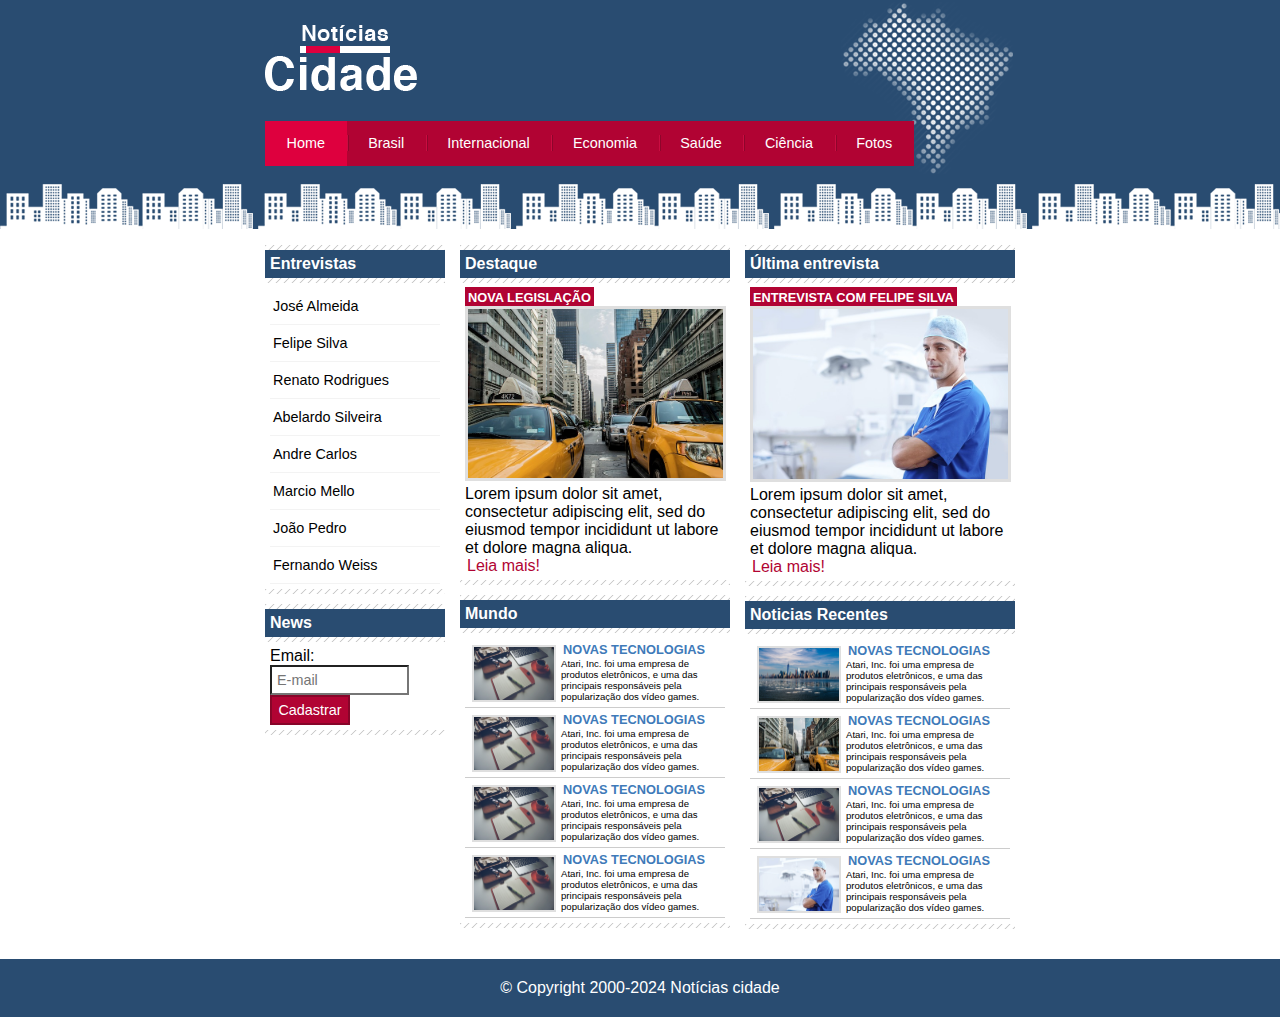
<file: index.html>
<!DOCTYPE html>
<html lang="en">
<head>
    <meta charset="UTF-8">
    <meta name="viewport" content="width=device-width, initial-scale=1.0">
    <title>Document</title>
    <link rel="stylesheet" type="text/css" href="estiloProjeto.css">
</head>

<body id="tres-colunas" class="home">

    <div id="container"> <!--Container-->

        <div id="topo"> <!--Topo-->
            <h1 class="logo">Notícias cidade</h1>
            <ul id="navegacao">

                <li class="primeiro"><a id="home" href="index.html">Home</a></li>

                <li><a id="brasil" href="brasil.html">Brasil</a></li>

                <li><a id="internacional" href="internacional.html">Internacional</a></li>

                <li><a id="economia" href="economia.html">Economia</a></li>

                <li><a id="saude" href="saude.html">Saúde</a></li>

                <li><a id="ciencia" href="ciencia.html">Ciência</a></li>

                <li><a id="fotos" href="fotos.html">Fotos</a></li>
            </ul>
        </div> <!--fim topo-->

        <div id="conteudo"> <!--conteudo-->

            <div id="primario"> <!--primario-->
                <div class="caixa destaque">
                    <h2>Destaque</h2>
                    <div class="caixa-conteudo">
                        <h3>Nova legislação</h3>
                        <img class="imagem-principal" src="imagens/taxi.jpg" width="100%">
                        <p>
                            Lorem ipsum dolor sit amet, consectetur adipiscing elit, sed do eiusmod tempor incididunt ut labore et dolore magna aliqua.
                        </p>
                        <a href="">Leia mais!</a>

                    </div>
                </div>

                <div class="caixa"> <!--inicio caixa-->
                    <h2>Mundo</h2>
                    <div class="caixa-conteudo">
                        <ul id="lista-noticias">
                            <li>
                                <a href="">
                                    <img src="imagens/tecnologia.jpg" width="80">
                                    <h3>Novas tecnologias</h3>
                                    <p>Atari, Inc. foi uma empresa de produtos eletrônicos, e uma das principais responsáveis pela popularização dos vídeo games.</p>
                                </a>
                            </li>
                            <li>
                                <a href="">
                                    <img src="imagens/tecnologia.jpg" width="80">
                                    <h3>Novas tecnologias</h3>
                                    <p>Atari, Inc. foi uma empresa de produtos eletrônicos, e uma das principais responsáveis pela popularização dos vídeo games.</p>
                                </a>
                            </li><li>
                                <a href="">
                                    <img src="imagens/tecnologia.jpg" width="80">
                                    <h3>Novas tecnologias</h3>
                                    <p>Atari, Inc. foi uma empresa de produtos eletrônicos, e uma das principais responsáveis pela popularização dos vídeo games.</p>
                                </a>
                            </li><li>
                                <a href="">
                                    <img src="imagens/tecnologia.jpg" width="80">
                                    <h3>Novas tecnologias</h3>
                                    <p>Atari, Inc. foi uma empresa de produtos eletrônicos, e uma das principais responsáveis pela popularização dos vídeo games.</p>
                                </a>
                            </li>
                        </ul>
                    </div>
                </div> <!--fim caixa-->

            </div> <!--fim primario-->
            
            <div id="secundario"> <!--secundario-->
                
                <div class="caixa entrevista">
                    <h2>Última entrevista</h2>
                    <div class="caixa-conteudo">
                        <h3>Entrevista com Felipe Silva</h3>
                        <img class="imagem-principal" src="imagens/doutor.jpg" width="100%">
                        <p>
                            Lorem ipsum dolor sit amet, consectetur adipiscing elit, sed do eiusmod tempor incididunt ut labore et dolore magna aliqua.
                        </p>
                        <a href="">Leia mais!</a>
                    </div>
                </div>

                <div class="caixa"> <!--inicio caixa-->
                    <h2>Noticias Recentes</h2>
                    <div class="caixa-conteudo">
                        <ul id="lista-noticias">
                            <li>
                                <a href="">
                                    <img src="imagens/cidade.jpg" width="80">
                                    <h3>Novas tecnologias</h3>
                                    <p>Atari, Inc. foi uma empresa de produtos eletrônicos, e uma das principais responsáveis pela popularização dos vídeo games.</p>
                                </a>
                            </li>
                            <li>
                                <a href="">
                                    <img src="imagens/taxi.jpg" width="80">
                                    <h3>Novas tecnologias</h3>
                                    <p>Atari, Inc. foi uma empresa de produtos eletrônicos, e uma das principais responsáveis pela popularização dos vídeo games.</p>
                                </a>
                            </li><li>
                                <a href="">
                                    <img src="imagens/tecnologia.jpg" width="80">
                                    <h3>Novas tecnologias</h3>
                                    <p>Atari, Inc. foi uma empresa de produtos eletrônicos, e uma das principais responsáveis pela popularização dos vídeo games.</p>
                                </a>
                            </li><li>
                                <a href="">
                                    <img src="imagens/doutor.jpg" width="80">
                                    <h3>Novas tecnologias</h3>
                                    <p>Atari, Inc. foi uma empresa de produtos eletrônicos, e uma das principais responsáveis pela popularização dos vídeo games.</p>
                                </a>
                            </li>
                        </ul>
                    </div>
                </div> <!--fim caixa-->

            </div> <!--fim secundario-->

            <div id="lateral"> <!--Lateral-->
                <div class="caixa">
                    <h2>Entrevistas</h2>
                    <div class="caixa-conteudo">
                        <ul>
                            <li><a href="">José Almeida</a></li>
                            <li><a href="">Felipe Silva</a></li>
                            <li><a href="">Renato Rodrigues</a></li>
                            <li><a href="">Abelardo Silveira</a></li>
                            <li><a href="">Andre Carlos</a></li>
                            <li><a href="">Marcio Mello</a></li>
                            <li><a href="">João Pedro</a></li>
                            <li><a href="">Fernando Weiss</a></li>
                        </ul>
                    </div>
                </div>

                <div class="caixa">
                    <h2>News</h2>
                    <div class="caixa-conteudo">
                        
                        <form>
                            <div>
                                <label>Email:</label>
                                <input type="text" name="email" id="email" placeholder="E-mail">
                            </div>
                            <div>
                                <input class="submit" type="submit" value="Cadastrar">
                            </div>
                        </form>

                    </div>
                </div>

            </div> <!--fim Lateral-->

        </div> <!--fim conteudo-->

    </div> <!--fim Container-->

    <div id="container-rodape"> <!--rodape-->
        <div id="rodape">
            &copy; Copyright 2000-2024 Notícias cidade
        </div>
    </div> <!--fim rodape-->

</body>
</html>
</file>
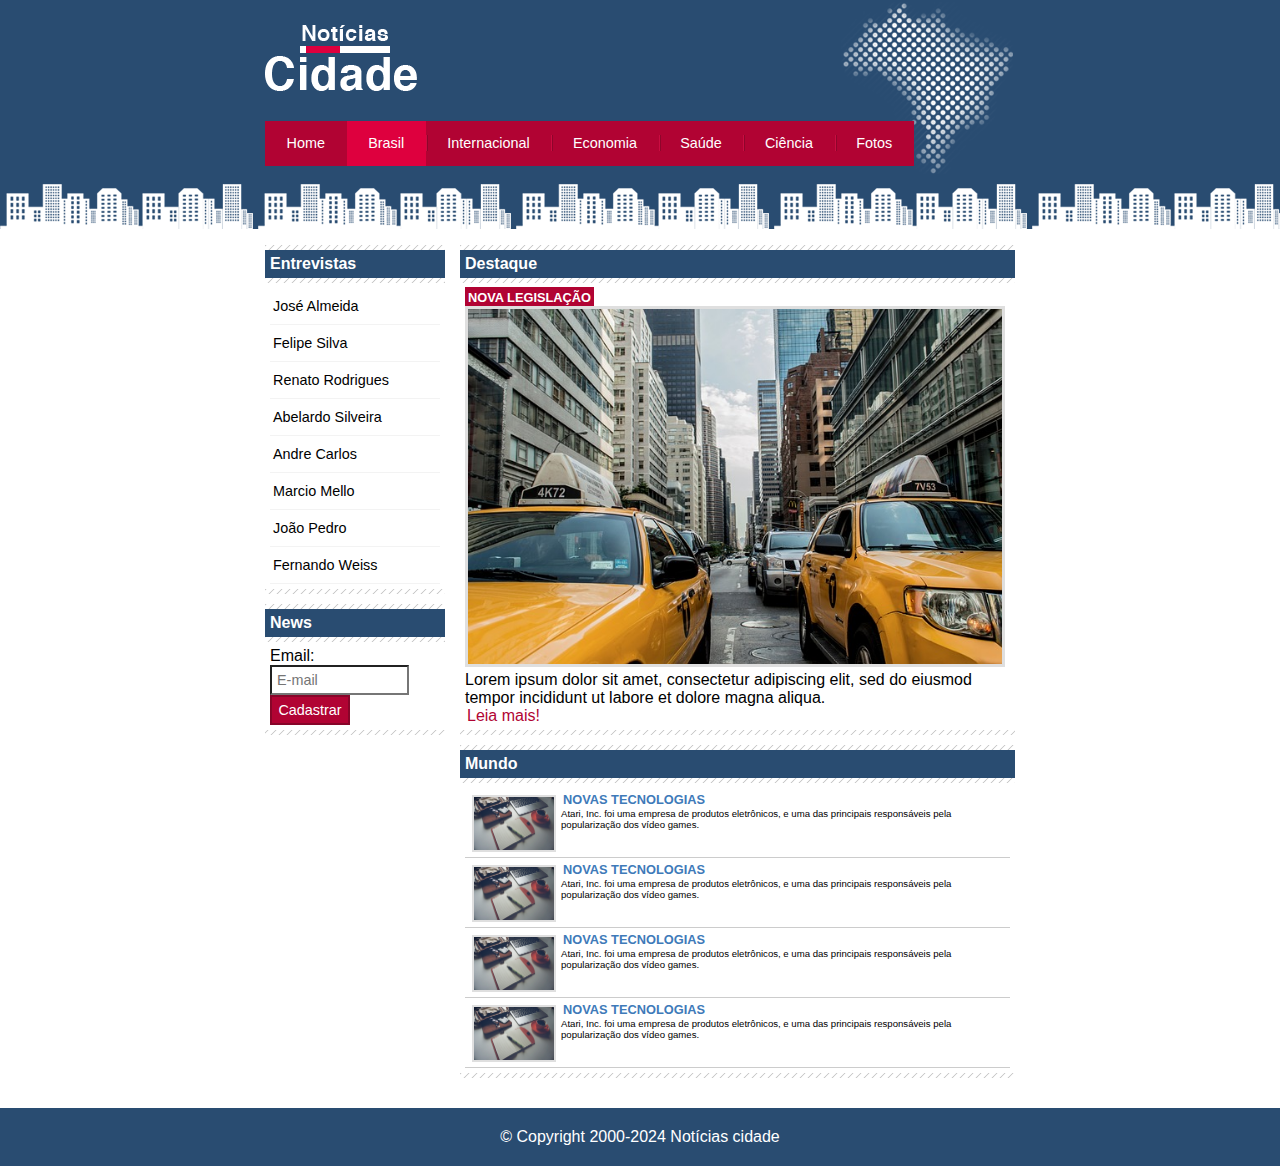
<file: brasil.html>
<!DOCTYPE html>
<html lang="en">
<head>
    <meta charset="UTF-8">
    <meta name="viewport" content="width=device-width, initial-scale=1.0">
    <title>Document</title>
    <link rel="stylesheet" type="text/css" href="estiloProjeto.css">
</head>
<body id="duas-colunas" class="brasil">
    <div id="container"> <!--Container-->

        <div id="topo"> <!--Topo-->
            <h1 class="logo">Notícias cidade</h1>
            <ul id="navegacao">

                <li class="primeiro"><a id="home" href="index.html">Home</a></li>

                <li><a id="brasil" href="brasil.html">Brasil</a></li>

                <li><a id="internacional" href="internacional.html">Internacional</a></li>

                <li><a id="economia" href="economia.html">Economia</a></li>

                <li><a id="saude" href="saude.html">Saúde</a></li>

                <li><a id="ciencia" href="ciencia.html">Ciência</a></li>

                <li><a id="fotos" href="fotos.html">Fotos</a></li>
            </ul>
        </div> <!--fim topo-->

        <div id="conteudo"> <!--conteudo-->

            <div id="primario"> <!--primario-->
                <div class="caixa destaque">
                    <h2>Destaque</h2>
                    <div class="caixa-conteudo">
                        <h3>Nova legislação</h3>
                        <img class="imagem-principal" src="imagens/taxi.jpg" width="100%">
                        <p>
                            Lorem ipsum dolor sit amet, consectetur adipiscing elit, sed do eiusmod tempor incididunt ut labore et dolore magna aliqua.
                        </p>
                        <a href="">Leia mais!</a>

                    </div>
                </div>

                <div class="caixa"> <!--inicio caixa-->
                    <h2>Mundo</h2>
                    <div class="caixa-conteudo">
                        <ul id="lista-noticias">
                            <li>
                                <a href="">
                                    <img src="imagens/tecnologia.jpg" width="80">
                                    <h3>Novas tecnologias</h3>
                                    <p>Atari, Inc. foi uma empresa de produtos eletrônicos, e uma das principais responsáveis pela popularização dos vídeo games.</p>
                                </a>
                            </li>
                            <li>
                                <a href="">
                                    <img src="imagens/tecnologia.jpg" width="80">
                                    <h3>Novas tecnologias</h3>
                                    <p>Atari, Inc. foi uma empresa de produtos eletrônicos, e uma das principais responsáveis pela popularização dos vídeo games.</p>
                                </a>
                            </li><li>
                                <a href="">
                                    <img src="imagens/tecnologia.jpg" width="80">
                                    <h3>Novas tecnologias</h3>
                                    <p>Atari, Inc. foi uma empresa de produtos eletrônicos, e uma das principais responsáveis pela popularização dos vídeo games.</p>
                                </a>
                            </li><li>
                                <a href="">
                                    <img src="imagens/tecnologia.jpg" width="80">
                                    <h3>Novas tecnologias</h3>
                                    <p>Atari, Inc. foi uma empresa de produtos eletrônicos, e uma das principais responsáveis pela popularização dos vídeo games.</p>
                                </a>
                            </li>
                        </ul>
                    </div>
                </div> <!--fim caixa-->

            </div> <!--fim primario-->

            <div id="lateral"> <!--Lateral-->
                <div class="caixa">
                    <h2>Entrevistas</h2>
                    <div class="caixa-conteudo">
                        <ul>
                            <li><a href="">José Almeida</a></li>
                            <li><a href="">Felipe Silva</a></li>
                            <li><a href="">Renato Rodrigues</a></li>
                            <li><a href="">Abelardo Silveira</a></li>
                            <li><a href="">Andre Carlos</a></li>
                            <li><a href="">Marcio Mello</a></li>
                            <li><a href="">João Pedro</a></li>
                            <li><a href="">Fernando Weiss</a></li>
                        </ul>
                    </div>
                </div>

                <div class="caixa">
                    <h2>News</h2>
                    <div class="caixa-conteudo">
                        
                        <form>
                            <div>
                                <label>Email:</label>
                                <input type="text" name="email" id="email" placeholder="E-mail">
                            </div>
                            <div>
                                <input class="submit" type="submit" value="Cadastrar">
                            </div>
                        </form>

                    </div>
                </div>

            </div> <!--fim Lateral-->

        </div> <!--fim conteudo-->

    </div> <!--fim Container-->

    <div id="container-rodape"> <!--rodape-->
        <div id="rodape">
            &copy; Copyright 2000-2024 Notícias cidade
        </div>
    </div> <!--fim rodape-->

</body>
</html>
</file>
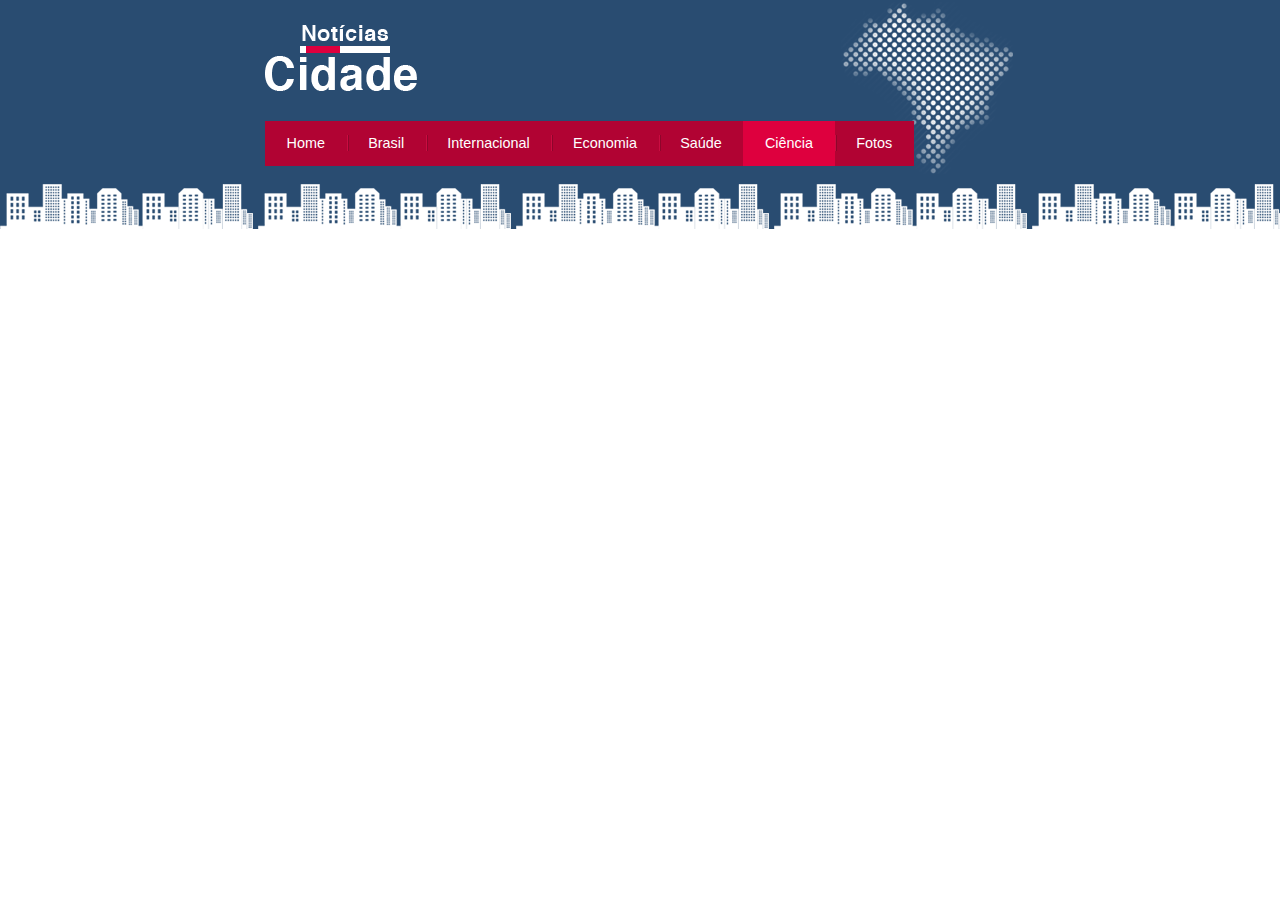
<file: ciencia.html>
<!DOCTYPE html>
<html lang="en">
<head>
    <meta charset="UTF-8">
    <meta name="viewport" content="width=device-width, initial-scale=1.0">
    <title>Document</title>
    <link rel="stylesheet" type="text/css" href="estiloProjeto.css">
</head>
<body class="ciencia">
    <div id="container">
        <div id="topo">
            <h1 class="logo">Notícias cidade</h1>
            <ul id="navegacao">

                <li class="primeiro"><a id="home" href="index.html">Home</a></li>

                <li><a id="brasil" href="brasil.html">Brasil</a></li>

                <li><a id="internacional" href="internacional.html">Internacional</a></li>

                <li><a id="economia" href="economia.html">Economia</a></li>

                <li><a id="saude" href="saude.html">Saúde</a></li>

                <li><a id="ciencia" href="ciencia.html">Ciência</a></li>

                <li><a id="fotos" href="fotos.html">Fotos</a></li>
            </ul>
        </div>
    </div>
</body>
</html>
</file>
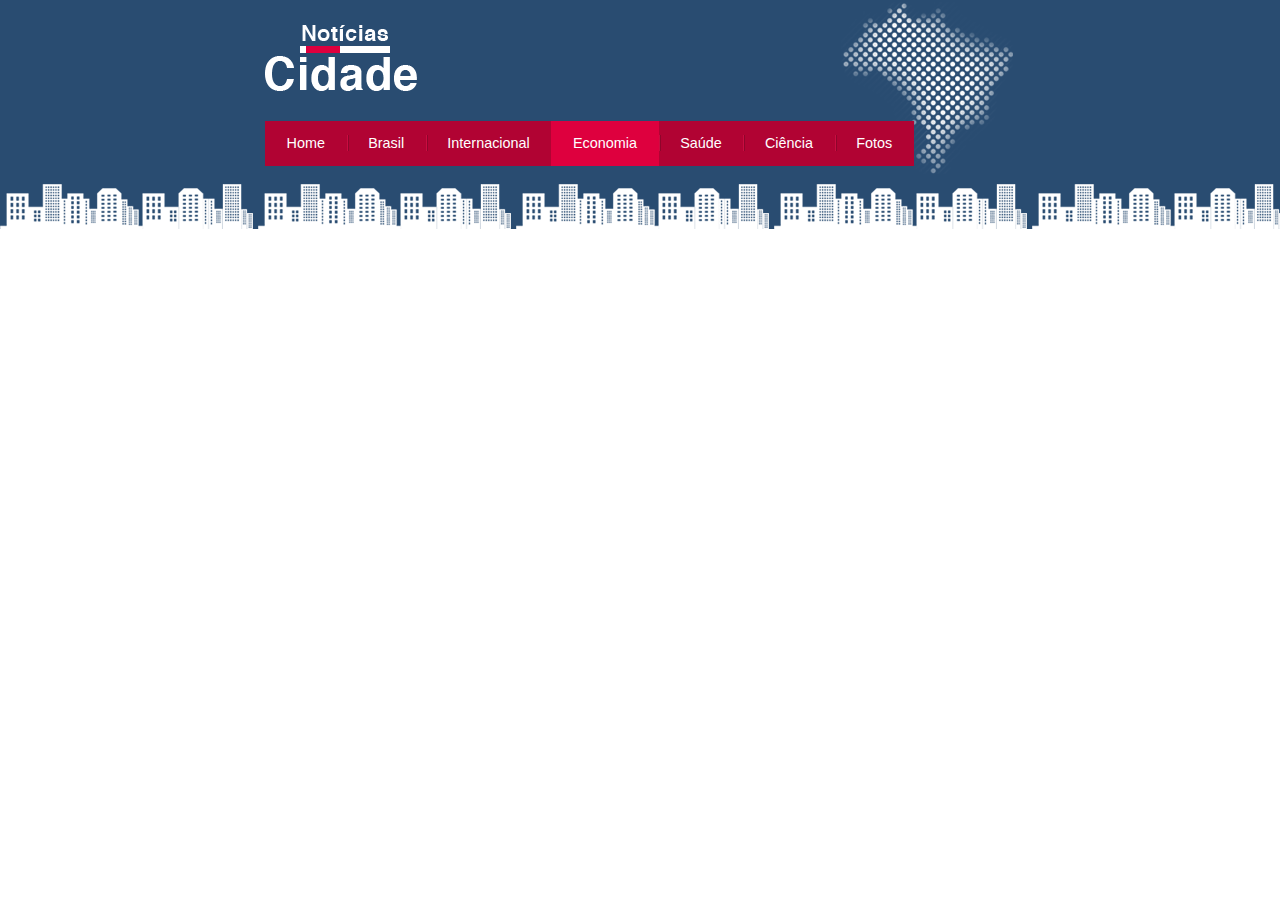
<file: economia.html>
<!DOCTYPE html>
<html lang="en">
<head>
    <meta charset="UTF-8">
    <meta name="viewport" content="width=device-width, initial-scale=1.0">
    <title>Document</title>
    <link rel="stylesheet" type="text/css" href="estiloProjeto.css">
</head>
<body class="economia">
    <div id="container">
        <div id="topo">
            <h1 class="logo">Notícias cidade</h1>
            <ul id="navegacao">

                <li class="primeiro"><a id="home" href="index.html">Home</a></li>

                <li><a id="brasil" href="brasil.html">Brasil</a></li>

                <li><a id="internacional" href="internacional.html">Internacional</a></li>

                <li><a id="economia" href="economia.html">Economia</a></li>

                <li><a id="saude" href="saude.html">Saúde</a></li>

                <li><a id="ciencia" href="ciencia.html">Ciência</a></li>

                <li><a id="fotos" href="fotos.html">Fotos</a></li>
            </ul>
        </div>
    </div>
</body>
</html>
</file>
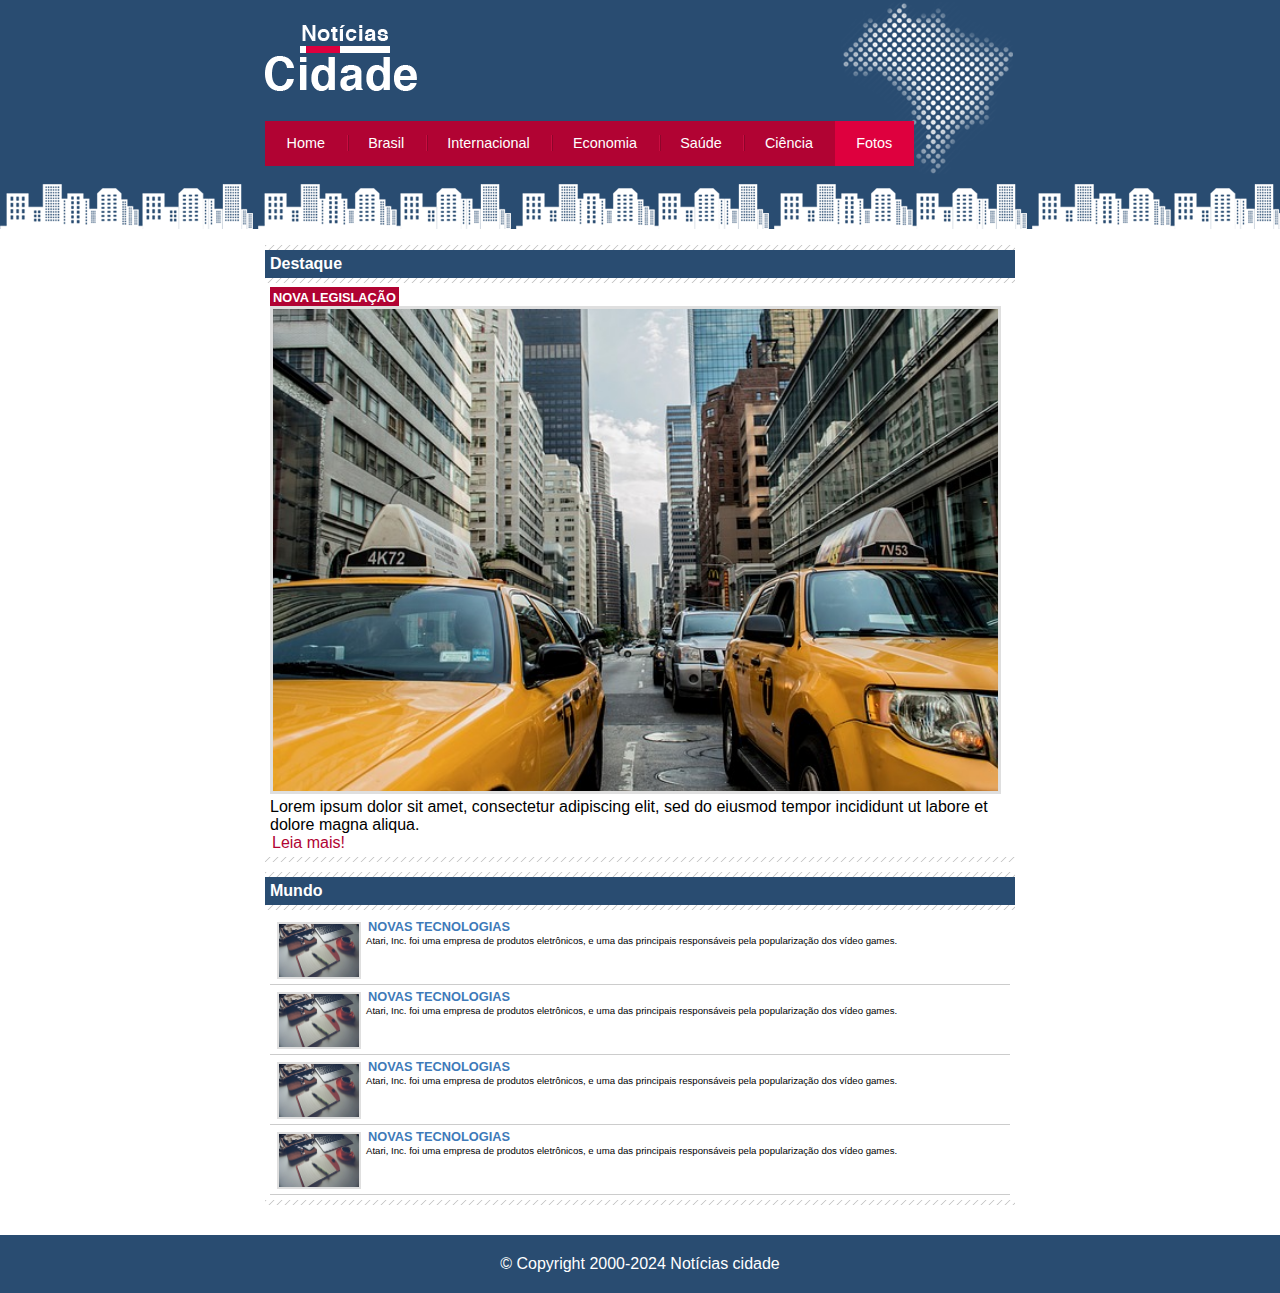
<file: fotos.html>
<!DOCTYPE html>
<html lang="en">
<head>
    <meta charset="UTF-8">
    <meta name="viewport" content="width=device-width, initial-scale=1.0">
    <title>Document</title>
    <link rel="stylesheet" type="text/css" href="estiloProjeto.css">
</head>
<body id="uma-coluna" class="fotos">
    
    <div id="container"> <!--Container-->

        <div id="topo"> <!--Topo-->
            <h1 class="logo">Notícias cidade</h1>
            <ul id="navegacao">

                <li class="primeiro"><a id="home" href="index.html">Home</a></li>

                <li><a id="brasil" href="brasil.html">Brasil</a></li>

                <li><a id="internacional" href="internacional.html">Internacional</a></li>

                <li><a id="economia" href="economia.html">Economia</a></li>

                <li><a id="saude" href="saude.html">Saúde</a></li>

                <li><a id="ciencia" href="ciencia.html">Ciência</a></li>

                <li><a id="fotos" href="fotos.html">Fotos</a></li>
            </ul>
        </div> <!--fim topo-->

        <div id="conteudo"> <!--conteudo-->

            <div id="primario"> <!--primario-->
                <div class="caixa destaque">
                    <h2>Destaque</h2>
                    <div class="caixa-conteudo">
                        <h3>Nova legislação</h3>
                        <img class="imagem-principal" src="imagens/taxi.jpg" width="100%">
                        <p>
                            Lorem ipsum dolor sit amet, consectetur adipiscing elit, sed do eiusmod tempor incididunt ut labore et dolore magna aliqua.
                        </p>
                        <a href="">Leia mais!</a>

                    </div>
                </div>

                <div class="caixa"> <!--inicio caixa-->
                    <h2>Mundo</h2>
                    <div class="caixa-conteudo">
                        <ul id="lista-noticias">
                            <li>
                                <a href="">
                                    <img src="imagens/tecnologia.jpg" width="80">
                                    <h3>Novas tecnologias</h3>
                                    <p>Atari, Inc. foi uma empresa de produtos eletrônicos, e uma das principais responsáveis pela popularização dos vídeo games.</p>
                                </a>
                            </li>
                            <li>
                                <a href="">
                                    <img src="imagens/tecnologia.jpg" width="80">
                                    <h3>Novas tecnologias</h3>
                                    <p>Atari, Inc. foi uma empresa de produtos eletrônicos, e uma das principais responsáveis pela popularização dos vídeo games.</p>
                                </a>
                            </li><li>
                                <a href="">
                                    <img src="imagens/tecnologia.jpg" width="80">
                                    <h3>Novas tecnologias</h3>
                                    <p>Atari, Inc. foi uma empresa de produtos eletrônicos, e uma das principais responsáveis pela popularização dos vídeo games.</p>
                                </a>
                            </li><li>
                                <a href="">
                                    <img src="imagens/tecnologia.jpg" width="80">
                                    <h3>Novas tecnologias</h3>
                                    <p>Atari, Inc. foi uma empresa de produtos eletrônicos, e uma das principais responsáveis pela popularização dos vídeo games.</p>
                                </a>
                            </li>
                        </ul>
                    </div>
                </div> <!--fim caixa-->

            </div> <!--fim primario-->

        </div> <!--fim conteudo-->

    </div> <!--fim Container-->

    <div id="container-rodape"> <!--rodape-->
        <div id="rodape">
            &copy; Copyright 2000-2024 Notícias cidade
        </div>
    </div> <!--fim rodape-->

</body>
</html>
</file>
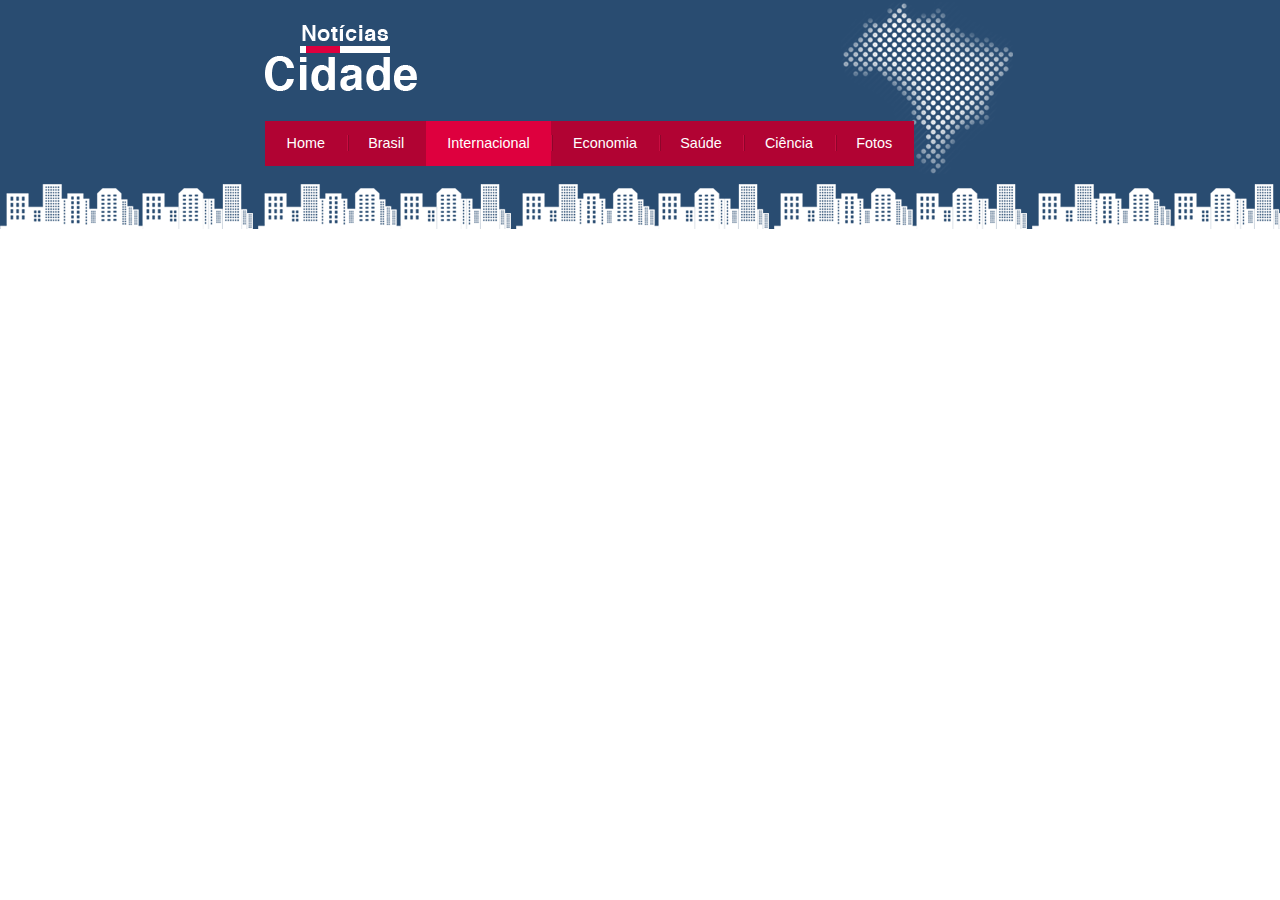
<file: internacional.html>
<!DOCTYPE html>
<html lang="en">
<head>
    <meta charset="UTF-8">
    <meta name="viewport" content="width=device-width, initial-scale=1.0">
    <title>Document</title>
    <link rel="stylesheet" type="text/css" href="estiloProjeto.css">
</head>
<body class="internacional">
    <div id="container">
        <div id="topo">
            <h1 class="logo">Notícias cidade</h1>
            <ul id="navegacao">

                <li class="primeiro"><a id="home" href="index.html">Home</a></li>

                <li><a id="brasil" href="brasil.html">Brasil</a></li>

                <li><a id="internacional" href="internacional.html">Internacional</a></li>

                <li><a id="economia" href="economia.html">Economia</a></li>

                <li><a id="saude" href="saude.html">Saúde</a></li>

                <li><a id="ciencia" href="ciencia.html">Ciência</a></li>

                <li><a id="fotos" href="fotos.html">Fotos</a></li>
            </ul>
        </div>
    </div>
</body>
</html>
</file>
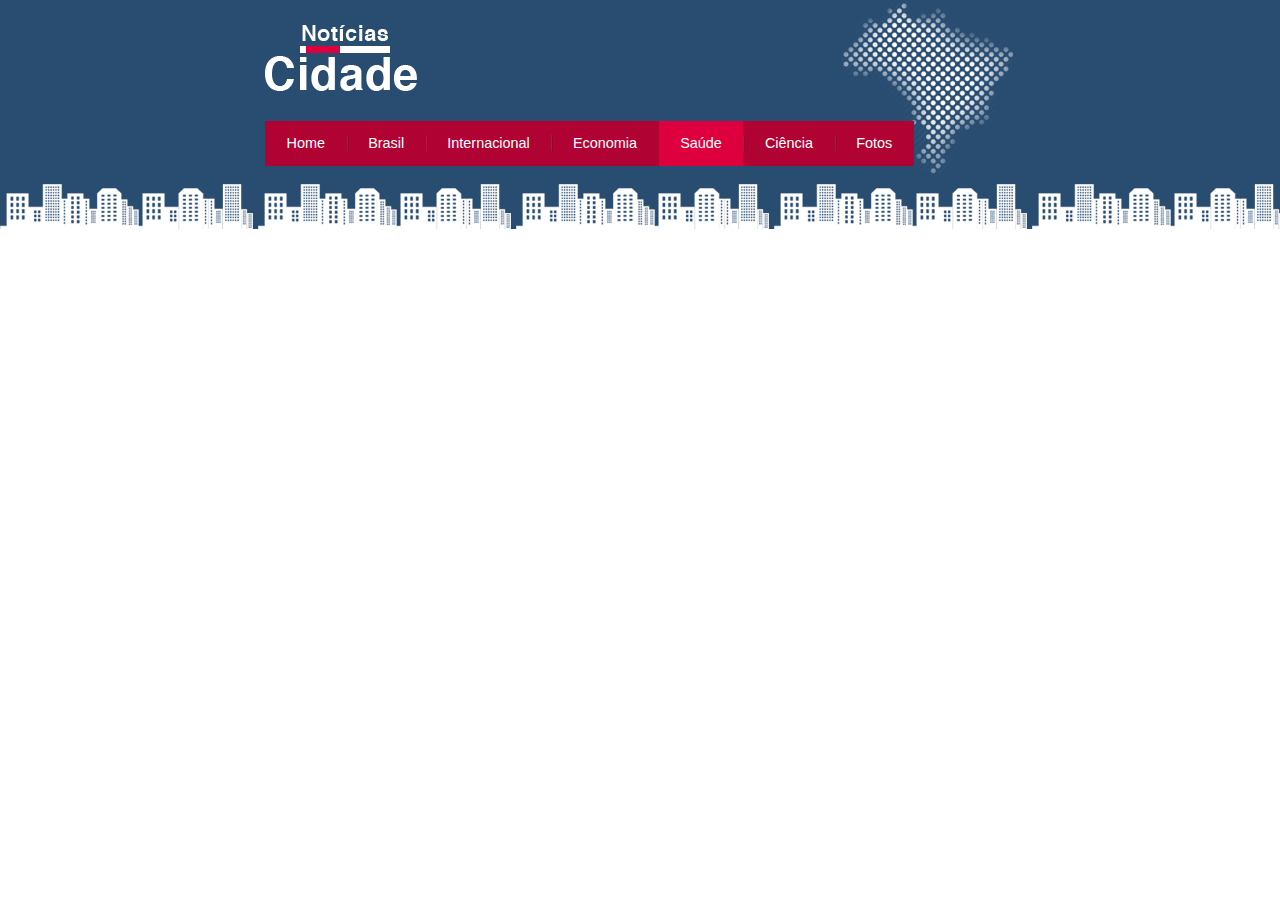
<file: saude.html>
<!DOCTYPE html>
<html lang="en">
<head>
    <meta charset="UTF-8">
    <meta name="viewport" content="width=device-width, initial-scale=1.0">
    <title>Document</title>
    <link rel="stylesheet" type="text/css" href="estiloProjeto.css">
</head>
<body class="saude">
    <div id="container">
        <div id="topo">
            <h1 class="logo">Notícias cidade</h1>
            <ul id="navegacao">

                <li class="primeiro"><a id="home" href="index.html">Home</a></li>

                <li><a id="brasil" href="brasil.html">Brasil</a></li>

                <li><a id="internacional" href="internacional.html">Internacional</a></li>

                <li><a id="economia" href="economia.html">Economia</a></li>

                <li><a id="saude" href="saude.html">Saúde</a></li>

                <li><a id="ciencia" href="ciencia.html">Ciência</a></li>

                <li><a id="fotos" href="fotos.html">Fotos</a></li>
            </ul>
        </div>
    </div>
</body>
</html>
</file>
<file: estiloProjeto.css>
/* página geral */
*{
    padding: 0;
    margin: 0;
}

/*Body*/
body{
    background: #fff url("imagens/fundo.png") repeat-x;
    font-family: "Trebuchet MS", Helvetica, sans-serif;
}

/* container principal */
#container{
    width: 750px;
    margin: 0 auto;
}

/* cabeçalho */
#topo{
    height: 150px;
    background: url(imagens/detalhe-topo.png) no-repeat right top;
    padding-top: 25px;
}

.logo{
    width: 152px;
    height: 66px;
    background: url("imagens/logo.png") no-repeat center;
    text-indent: -3000px;
}

ul{
    margin: 0;
    padding: 0;
    list-style: none;
}

#topo ul{
    background: #b10333 url();
    margin-top: 30px;
    float: left;
}
#topo ul li{
    float: left;
}

a{
    text-decoration: none;
}

a:link, a:visited{
    color: #b10333;
    padding: 2px;
}

a:hover{
    color: #e50040;
}

#topo ul a {
    font-size: 0.9em;
    display: block;
    padding: 0.5em 1.5em;
    line-height: 2.1em;
    color: white;
    background: url("imagens/divisor.png")
    no-repeat left center;
}

#topo ul .primeiro a{
    background: none;
}

#topo ul a:hover{
    color: #69001d;
}

body.home #navegacao a#home,
body.brasil #navegacao a#brasil,
body.internacional #navegacao a#internacional,
body.economia #navegacao a#economia,
body.saude #navegacao a#saude,
body.ciencia #navegacao a#ciencia,
body.fotos #navegacao a#fotos{
    color: #fff;
    background: #de003e;
    cursor: text;
}
/* fim cabeçalho */

/* conteudo */
#conteudo{
    background: #f5f5f5;
    margin-top: 60px;
}

/* primario */
#tres-colunas #primario{
    width: 270px;
    margin: 0 0 20px 195px;
    float: left;
}

#duas-colunas #primario{
    width: 555px;
    margin: 0 0 20px 195px;
    float: left;
}

#uma-coluna #primario{
    width: 750px;
    margin: 0 0 20px 0;
    float: left;
}
/* fim primario */

/* secundario */
#secundario{
    width: 270px;
    margin: 0 0 20px 15px;
    float: left;
}
/* fim secundario */

/* lateral */
#lateral{
    width: 180px;
    margin: 0 0 20px -750px ;
    float: left;

}

#lateral ul a{
    font-size: 0.9em;
    padding: 3px;
    display: block;
    line-height: 30px;
    color: #000;
    border-bottom: 1px solid #f3f3f3;
}

#lateral ul a:hover{
    background: #f9f9f9 url('imagens/marcador.png') no-repeat left center;
    padding: 20px;
    color: #a1a1a1;
}

label{
    display: block;
    cursor: pointer;
}

input{
    padding: 5px;
    width: 125px ;
    font-size: 0.9em;
    background: #fff;
}

input.submit{
    width: 80px;
    color: #fff;
    background: #b10333;
    border: 2px solid #870529;
    cursor: pointer;
}

/* formatando imagens */
img{
    border: 2px solid #dfdfdf;
}

img.imagem-principal{
    width: 98%;
    border: 3px solid #dfdfdf;
}

/* formatando titulos */
h3 {
    text-transform: uppercase;
    display: inline;
    font-size: 0.8em;
    padding: 3px;
}


/* rodape */
#container-rodape{
    clear: both;
    background: #294c71;
    padding: 20px;
}

#rodape{
    width: 750px;
    margin: 0 auto;
    color: #fff;
    text-align: center;
}
/* fim rodape */

.caixa{
    margin: 10px 0;
    padding: 5px 0 5px 0;
    background: #f3f3f3 url('imagens/fundo-caixa.png');
}

.caixa h2{
    font-size: 1em;
    background: #294c71;
    color: #fff;
    padding: 5px;
}

.destaque h3{
    background: #b10333;
    color: #fff;
}

.entrevista h3{
    background: #b10333;
    color: #fff;
}

/* menu inferior */
#lista-noticias li{
    padding: 2px;
    border-bottom: 1px solid #ccc;
    height: 65px;
}

#lista-noticias li a img{
    float: left;
    margin: 5px;
}

#lista-noticias li a h3{
    font-size: 0.8em;
    padding: 0;
    color: #3e7ab9 ;
}

#lista-noticias li a p{
    font-size: 0.6em;
    color: #000;
}

#lista-noticias li:hover{
    background: #eee;
    cursor: pointer;
}

.caixa-conteudo{
    background: #fff;
    padding: 5px;
    margin-top: 5px;
}
/* fim conteudo */
</file>
